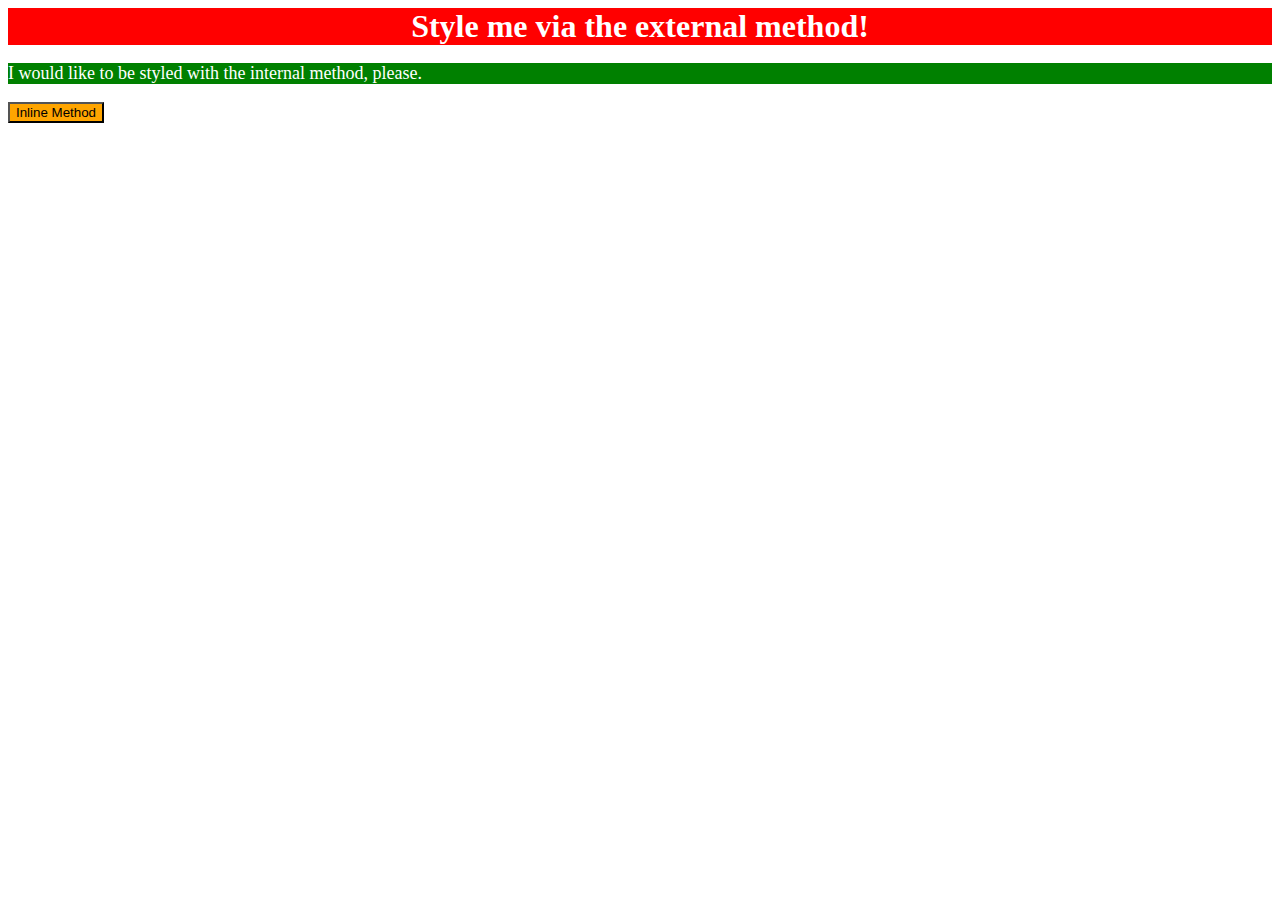
<file: foundations/01-css-methods/index.html>
<!DOCTYPE html>
<html lang="en">

  <head>
    <meta charset="UTF-8">
    <meta http-equiv="X-UA-Compatible" content="IE=edge">
    <meta name="viewport" content="width=device-width, initial-scale=1.0">
    <!--This is the external css.-->
    <link rel="stylesheet" href="styles.css">
    <!--This is the internal css-->
    <style>
        p {
          background-color: green;
          color: white;
          font-size: 18px;
        }
    </style>
    <title>Methods for Adding CSS</title>

  </head>
  <body>

    <div>Style me via the external method!</div>
    <p>I would like to be styled with the internal method, please.</p>
    <button style="background-color: orange;" style="font-size: 18px;">Inline Method</button>
  </body>

</html>
</file>
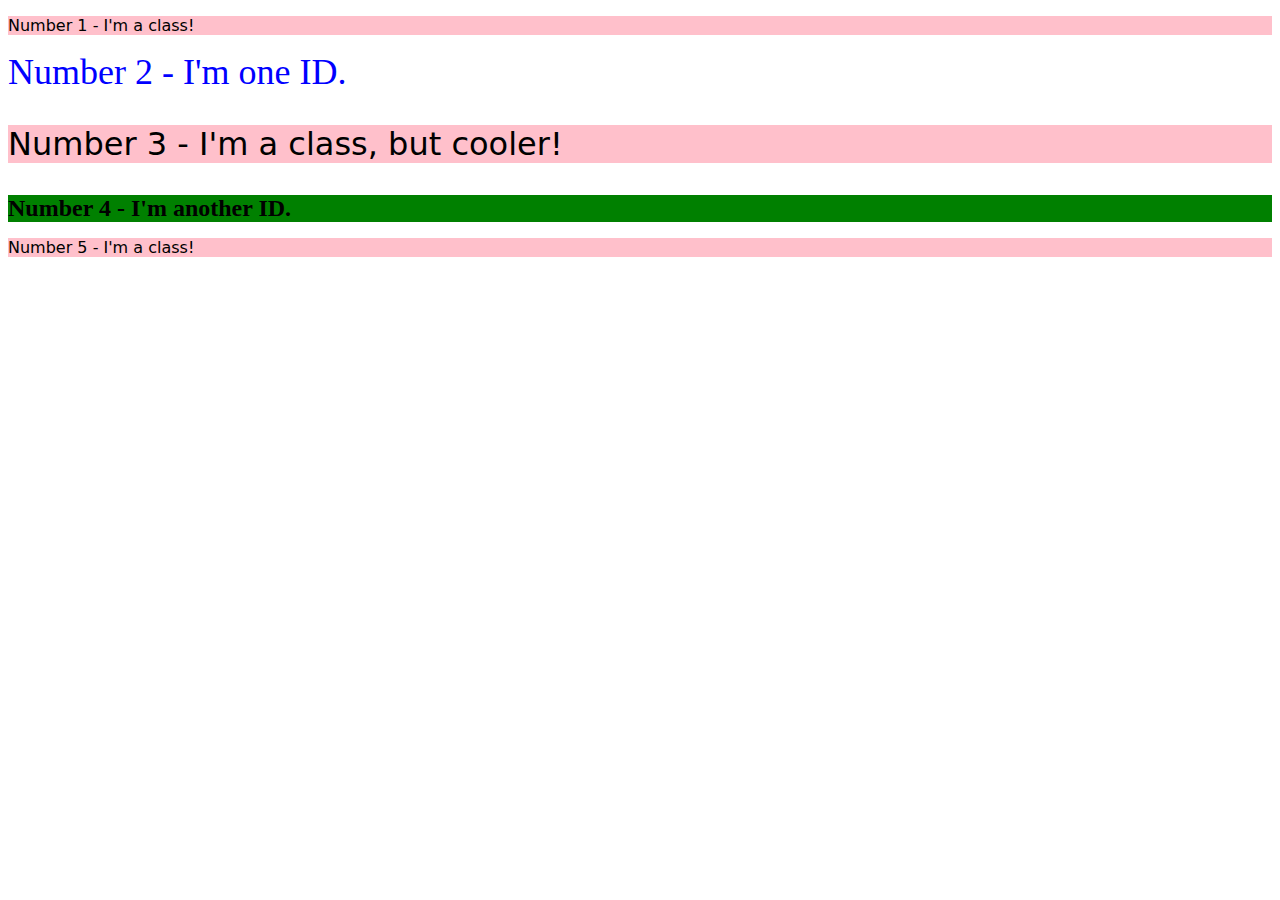
<file: foundations/02-class-id-selectors/index.html>
<!DOCTYPE html>
<html lang="en">
  <head>
    <meta charset="UTF-8">
    <meta http-equiv="X-UA-Compatible" content="IE=edge">
    <meta name="viewport" content="width=device-width, initial-scale=1.0">
    <title>Class and ID Selectors</title>
    <link rel="stylesheet" href="style.css">
  </head>
  <body>
    <p class="odd">Number 1 - I'm a class!</p>
    <div ID="second">Number 2 - I'm one ID.</div>
    <p class="odd" ID="third">Number 3 - I'm a class, but cooler!</p>
    <div ID="fourth">Number 4 - I'm another ID.</div>
    <p class="odd">Number 5 - I'm a class!</p>
  </body>
</html>
</file>
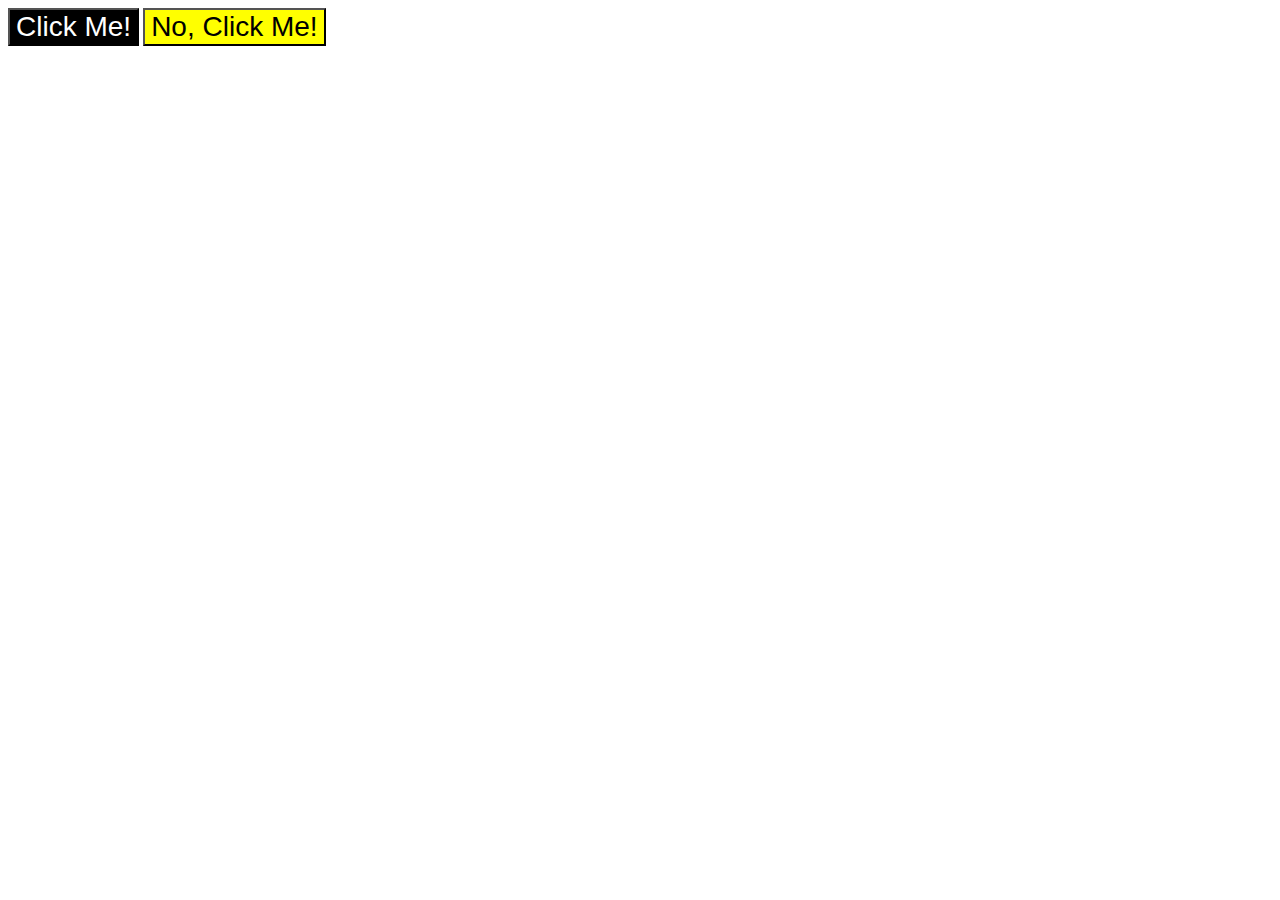
<file: foundations/03-grouping-selectors/index.html>
<!DOCTYPE html>
<html lang="en">
  <head>
    <meta charset="UTF-8">
    <meta http-equiv="X-UA-Compatible" content="IE=edge">
    <meta name="viewport" content="width=device-width, initial-scale=1.0">
    <title>Grouping Selectors</title>
    <link rel="stylesheet" href="style.css">
  </head>
  <body>
    <button class="both first">Click Me!</button>
    <button class="both second">No, Click Me!</button>
  </body>
</html>
</file>
<file: foundations/01-css-methods/styles.css>
div {
    color: white; background-color: red;
    font-size: 32px;
    font-weight: bold;
    text-align: center;
}
</file>
<file: foundations/02-class-id-selectors/style.css>
.odd{
    background-color: #FFC0CB;
    font-family: Verdana, 'DejaVu Sans', sans-serif;
}

#second{
    color: #0000FF;
    font-size: 36px;
}

.odd#third{
    font-size: 32px;
}

#fourth{
    background-color: #008000;
    font-size: 24px;
    font-weight: bold;
}
</file>
<file: foundations/03-grouping-selectors/style.css>
.both{
    font-size: 28px;
    font-family: Helvetica, 'Times New Roman', sans-serif;
}

.both.first{
    background-color: black;
    color: white;
}

.both.second{
    background-color: yellow;
}
</file>
